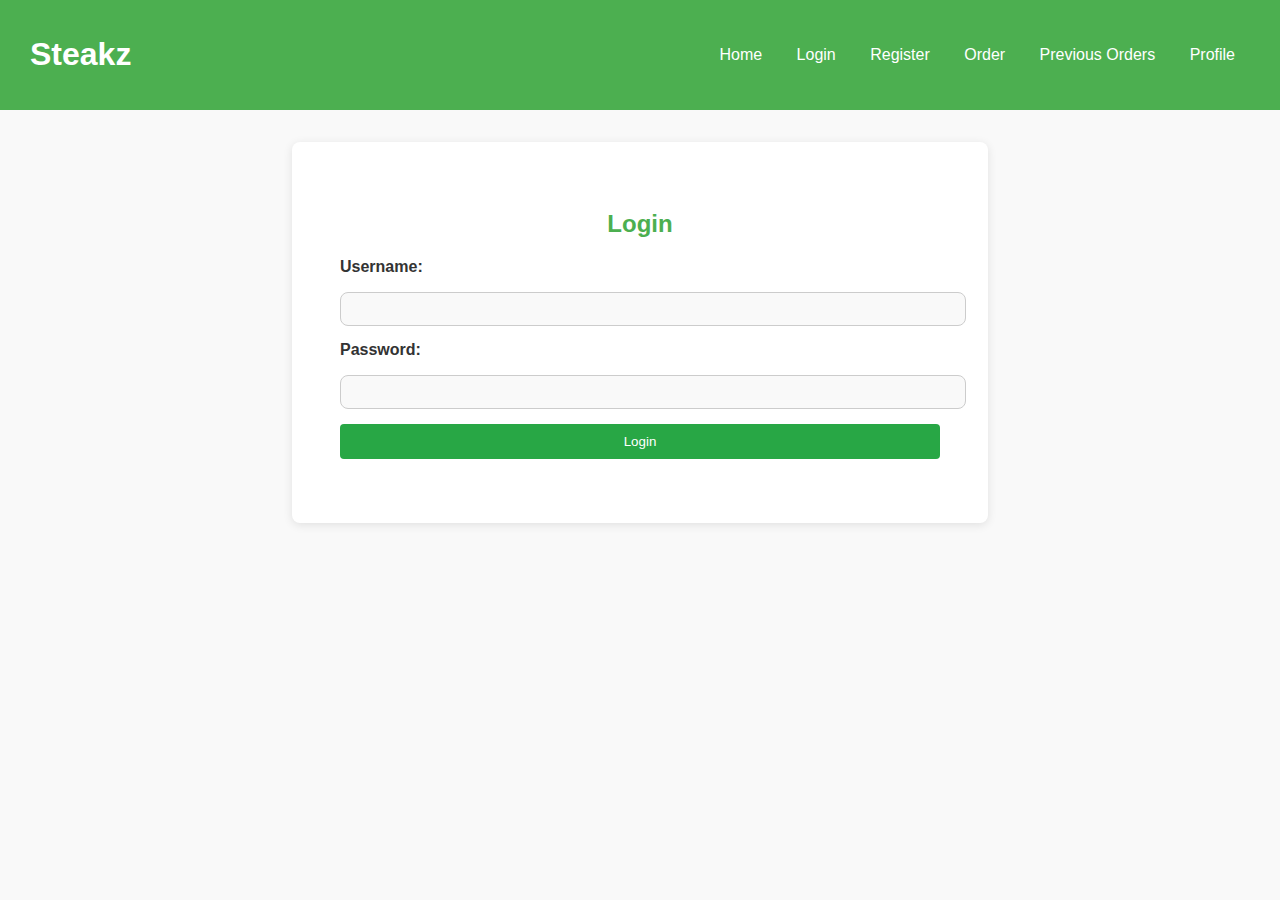
<file: login.html>
<!DOCTYPE html>
<html lang="en">

<head>
    <meta charset="UTF-8">
    <meta name="viewport" content="width=device-width, initial-scale=1.0">
    <title>Steakz - Login</title>
    <link rel="stylesheet" href="css/styles.css">
    <link rel="stylesheet" href="css/login_register.css">
</head>

<body>
    <nav class="navbar">
        <h1>Steakz</h1>

        <div class="nav-links">
            <a href="index.html">Home</a>
            <a href="login.html">Login</a>
            <a href="register.html">Register</a>
            <a href="order.html">Order</a>
            <a href="previous-orders.html">Previous Orders</a>
            <a href="profile.html">Profile</a>
        </div>
    </nav>

    <section class="login-section">
        <h2>Login</h2>

        <form id="loginForm" onsubmit="login(event)">
            <label for="username">Username:</label>
            <input class="input-style" type="text" id="username" required>
            <label for="password">Password:</label>
            <input class="input-style" type="password" id="password" required>
            <button type="submit">Login</button>
        </form>
    </section>

    <script src="js/client/auth.js"></script>
</body>

</html>
</file>
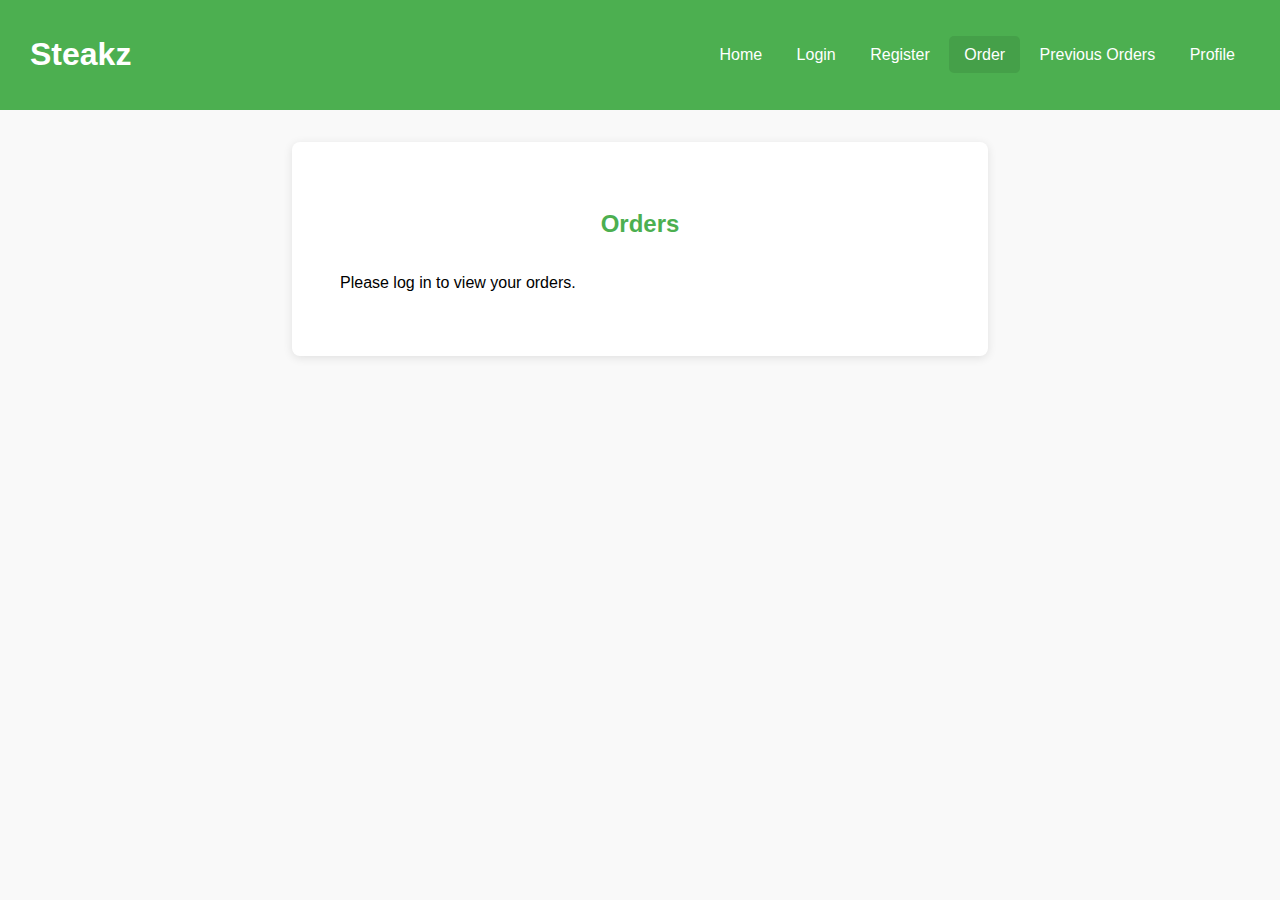
<file: order.html>
<!DOCTYPE html>
<html lang="en">

<head>
    <meta charset="UTF-8">
    <meta name="viewport" content="width=device-width, initial-scale=1.0">
    <title>Steakz - Order</title>
    <link rel="stylesheet" href="css/styles.css">
</head>

<body>
    <nav class="navbar">
        <h1>Steakz</h1>

        <div class="nav-links">
            <a href="index.html">Home</a>
            <a href="login.html">Login</a>
            <a href="register.html">Register</a>
            <a class="active" href="order.html">Order</a>
            <a href="previous-orders.html">Previous Orders</a>
            <a href="profile.html">Profile</a>
        </div>
    </nav>

    <section class="order-section">
        <h2>Orders</h2>

        <form id="orderForm" onsubmit="placeOrder(event)">
            <label for="customerName">Customer Name:</label>
            <input class="input-style" type="text" id="customerName" readonly>
            <label for="customerName">Customer Username:</label>
            <input class="input-style" type="text" id="customer_username" readonly>
            <label for="phoneNumber">Phone Number:</label>
            <input class="input-style" type="text" id="phoneNumber" required>

            <!-- Food selection section -->
            <div id="foodList">
                <!-- Single food item template -->
                <div class="food-item">
                    <label for="food">Select Food:</label>
                    <select class="foodSelect input-style" onchange="calculateTotal()" style="width: 40%;">
                        <option value="Grilled Chicken" data-price="12.99">Grilled Chicken - $12.99</option>
                        <option value="Pasta Alfredo" data-price="9.99">Pasta Alfredo - $9.99</option>
                        <option value="Pizza Margherita" data-price="14.99">Pizza Margherita - $14.99</option>
                        <option value="Sushi Roll" data-price="8.99">Sushi Roll - $8.99</option>
                        <option value="Burger Deluxe" data-price="11.99">Burger Deluxe - $11.99</option>
                        <option value="Caesar Salad" data-price="7.99">Caesar Salad - $7.99</option>
                    </select>



                    <label for="quantity">Quantity:</label>


                    <input type="number" class="quantity input-style" style="width: 10%;" min="1" value="1"
                        onchange="calculateTotal()" required>
                    <button type="button" onclick="removeFoodItem(this)">Remove</button>
                </div>
            </div>

            <!-- Button to add more food items -->
            <button type="button" onclick="addFoodItem()">Add Another Food</button>
            <hr>
            <h3>Total Price: $<span id="totalPrice">0</span></h3>
            <button type="submit">Place Order</button>
        </form>
    </section>

    <script src="js/client/ordres.js"></script>
</body>

</html>
</file>
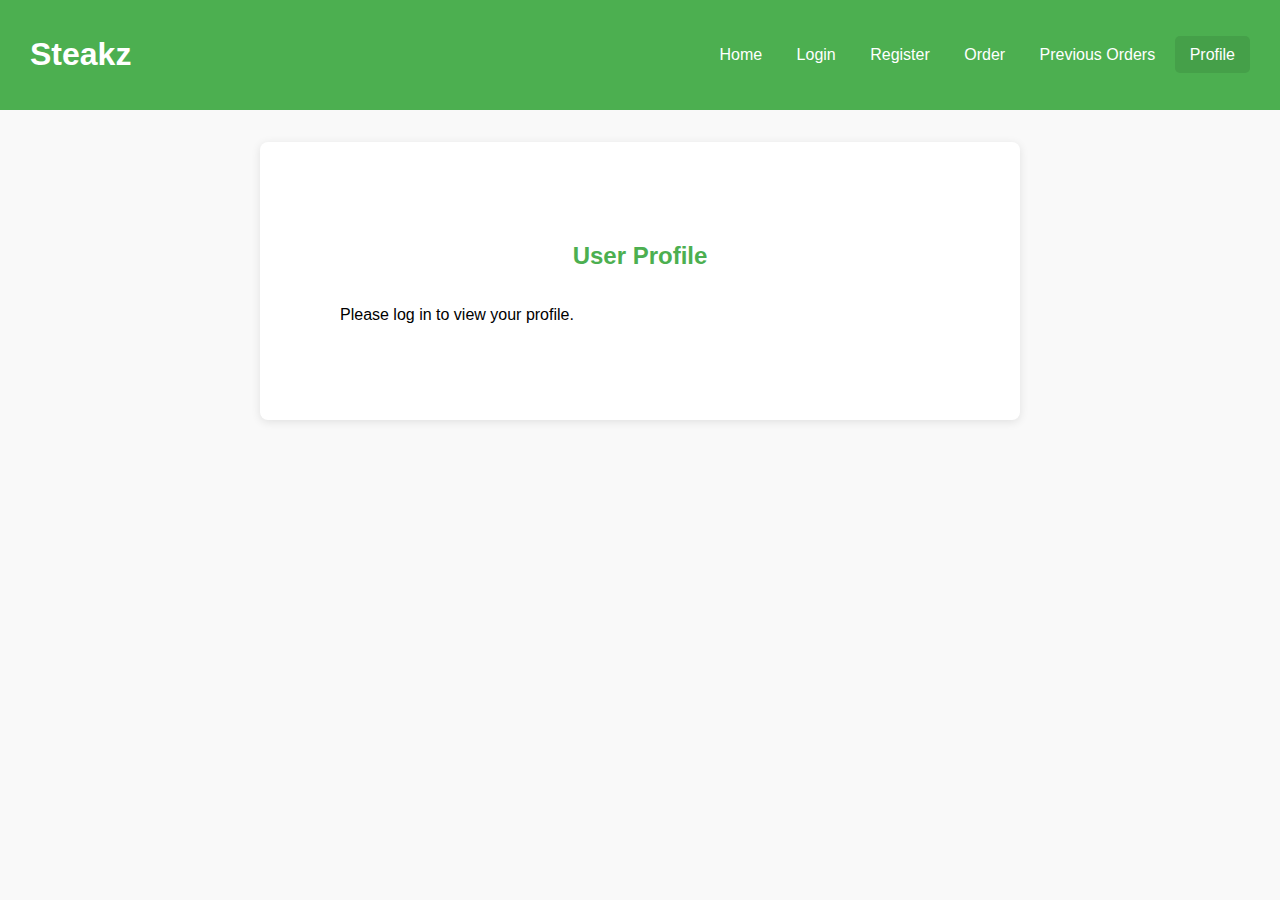
<file: profile.html>
<!DOCTYPE html>
<html lang="en">

<head>
    <meta charset="UTF-8">
    <meta name="viewport" content="width=device-width, initial-scale=1.0">
    <title>Steakz - Profile</title>
    <link rel="stylesheet" href="css/styles.css">
</head>

<body>
    <nav class="navbar">
        <h1>Steakz</h1>

        <div class="nav-links">
            <a href="index.html" >Home</a>
            <a href="login.html">Login</a>
            <a href="register.html">Register</a>
            <a href="order.html">Order</a>
            <a href="previous-orders.html">Previous Orders</a>
            <a class="active" href="profile.html">Profile</a>
        </div>
    </nav>

    <div class="profile-container">
        <h2>User Profile</h2>
        <form id="profileForm">
            <div class="form-group">
                <label for="username">Full Name:</label>
                <input class="input-style" type="text" id="fullName" required>
            </div>
            <div class="form-group">
                <label for="username">Username</label>
                <input class="input-style"  type="text" id="username" disabled>
            </div>
            <div class="form-group">
                <label for="username">Phone:</label>
                <input class="input-style"  type="text" id="phone" required>
            </div>
            <div class="form-group">
                <label for="username">Password:</label>
                <input class="input-style"  type="password" id="password" >
            </div>
            <div class="form-group">
                <label for="phone">Address:</label>
                <input class="input-style"  type="text" id="address" required>
            </div>
            <button type="submit">Update Profile</button>
            <button type="button" class="logout-button" onclick="logoutUser()">Logout</button>
        </form>
    </div>

    <script src="js/client/profile.js"></script>
</body>

</html>
</file>
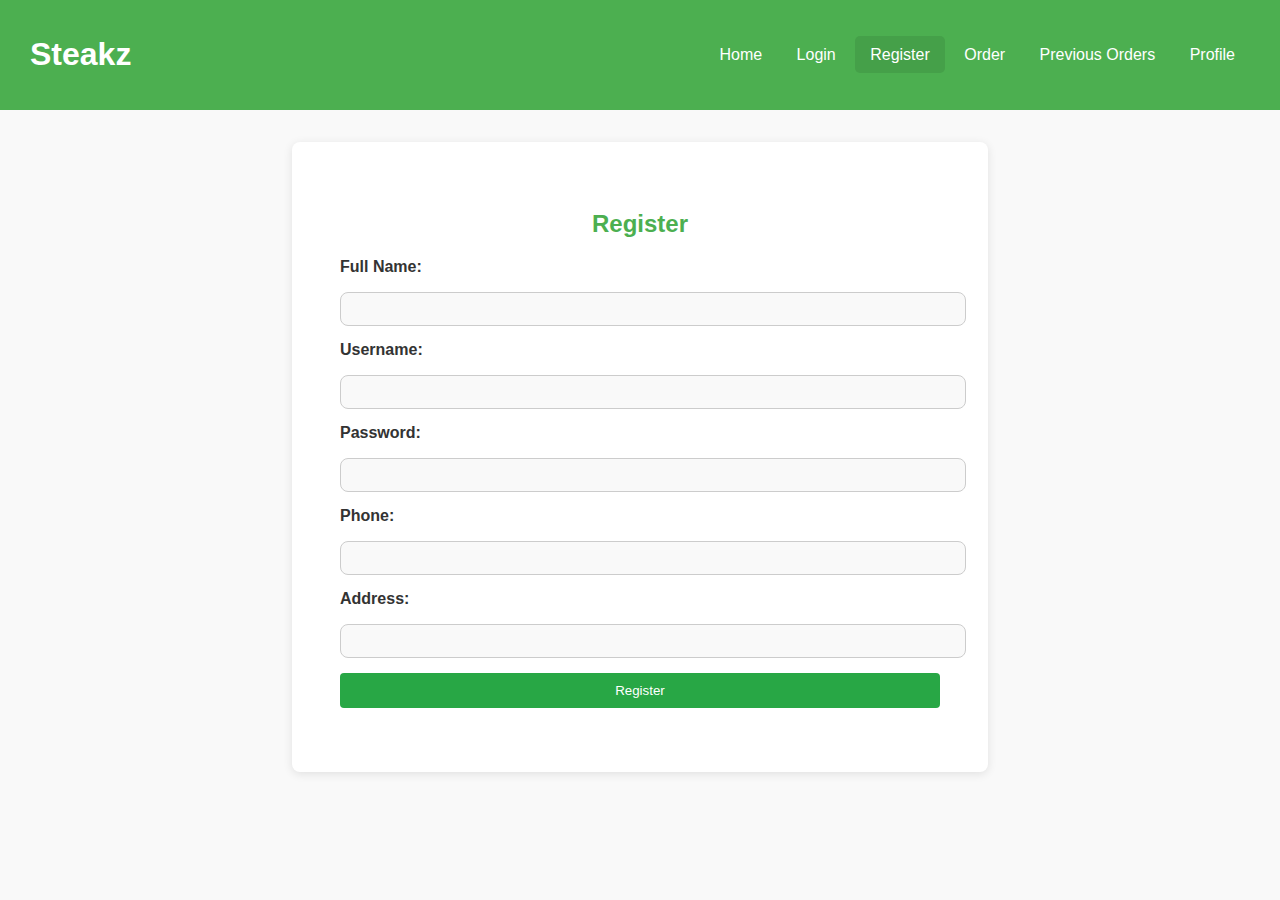
<file: register.html>
<!DOCTYPE html>
<html lang="en">

<head>
    <meta charset="UTF-8">
    <meta name="viewport" content="width=device-width, initial-scale=1.0">
    <title>Steakz - Register</title>
    <link rel="stylesheet" href="css/styles.css">
    <link rel="stylesheet" href="css/login_register.css">

</head>

<body>
    <nav class="navbar">
        <h1>Steakz</h1>

        <div class="nav-links">
            <a href="index.html">Home</a>
            <a href="login.html">Login</a>
            <a class="active" href="register.html">Register</a>
            <a href="order.html">Order</a>
            <a href="previous-orders.html">Previous Orders</a>
            <a href="profile.html">Profile</a>
        </div>
    </nav>

    <section class="register-section">
        <h2>Register</h2>

        <form id="registerForm" onsubmit="register(event)">
            <label for="fullName">Full Name:</label>
            <input class="input-style" type="text" id="fullName" required>

            <label for="newUsername">Username:</label>
            <input class="input-style" type="text" id="username" required>

            <label for="newPassword">Password:</label>
            <input class="input-style" type="password" id="password" required>

            <label for="phone">Phone:</label>
            <input class="input-style" type="tel" id="phone" required>

            <label for="address">Address:</label>
            <input class="input-style" type="text" id="address" required>

            <button type="submit">Register</button>
        </form>
    </section>

    <script src="js/client/auth.js"></script>

</body>

</html>
</file>
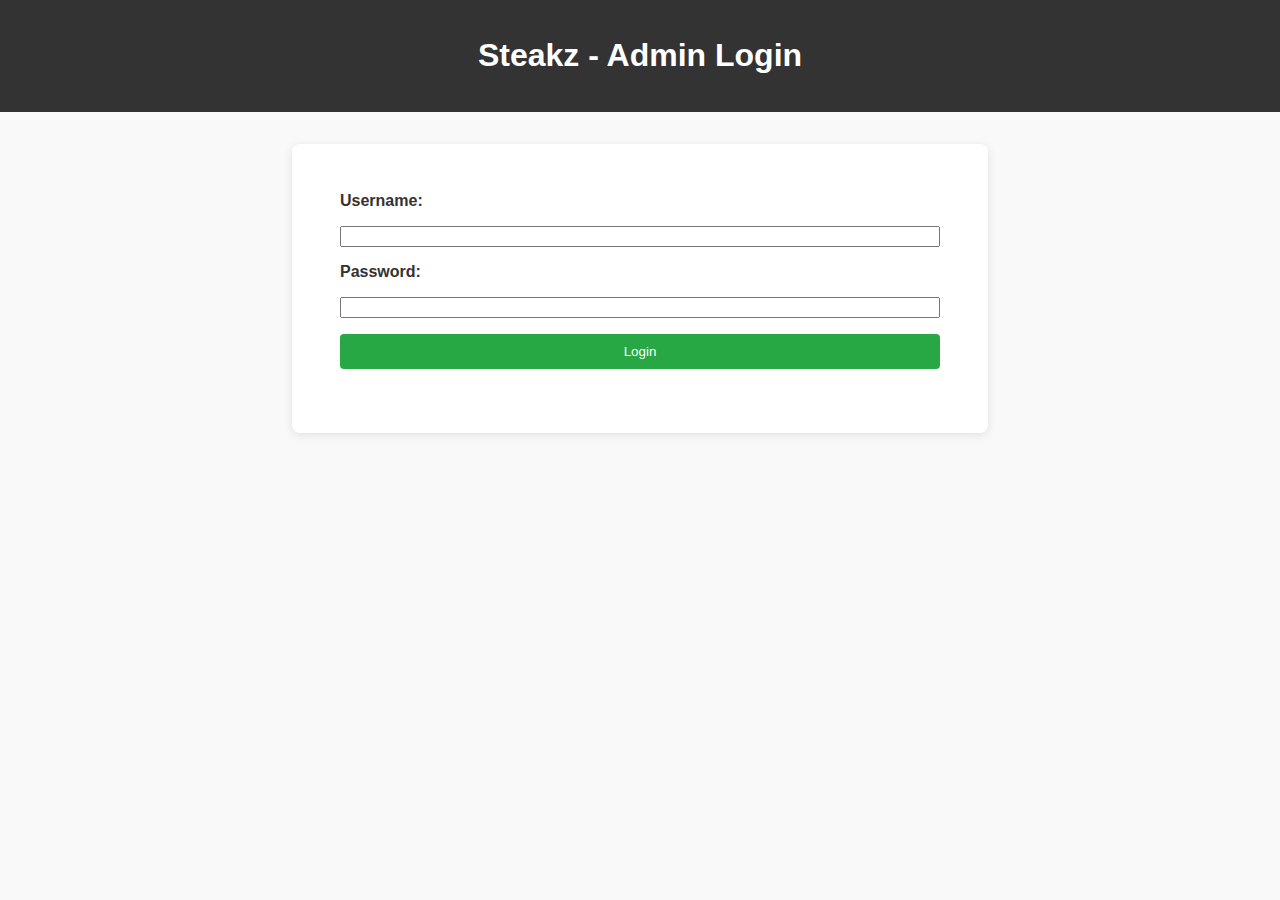
<file: admin/admin-dashboard.html>
<!DOCTYPE html>
<html lang="en">

<head>
    <meta charset="UTF-8">
    <meta name="viewport" content="width=device-width, initial-scale=1.0">
    <title>Steakz - Dashboard</title>
    <link rel="stylesheet" href="../css/admin-dashboard.css">

 
</head>

<body>
    <header>
        <h1>Steakz - Admin</h1>
        <nav>
            <a class="active" href="admin-dashboard.html">Dashboard</a>
            <a href="employees.html">Manage Employees</a>
            <a href="all-customer.html">Manage Customer</a>
            <a href="order-management.html">Manage Orders</a>
            <a href="#" class="logout" onclick="logoutAdmin()">Logout</a>
        </nav>
    </header>

    <section class="dashboard">
        <h2>Overview</h2>
        <div class="overview">
            <div class="card">
                <span id="totalSales">$0</span>
                <p>Total Sales</p>
            </div>
            <div class="card">
                <span id="totalOrders">0</span>
                <p>Total Orders</p>
            </div>
            <div class="card">
                <span id="completedOrders">0</span>
                <p>Completed Orders</p>
            </div>
            <div class="card">
                <span id="totalCustomers">0</span>
                <p>Total Customers</p>
            </div>
            <div class="card">
                <span id="totalEmployees">0</span>
                <p>Total Employees</p>
            </div>
        </div>
    </section>

    <!-- <script src="../js/script.js"></script> -->
    <script src="../js/admin/dashboard.js"></script>
    <script src="../js/admin/admin-auth.js"></script>
</body>

</html>
</file>
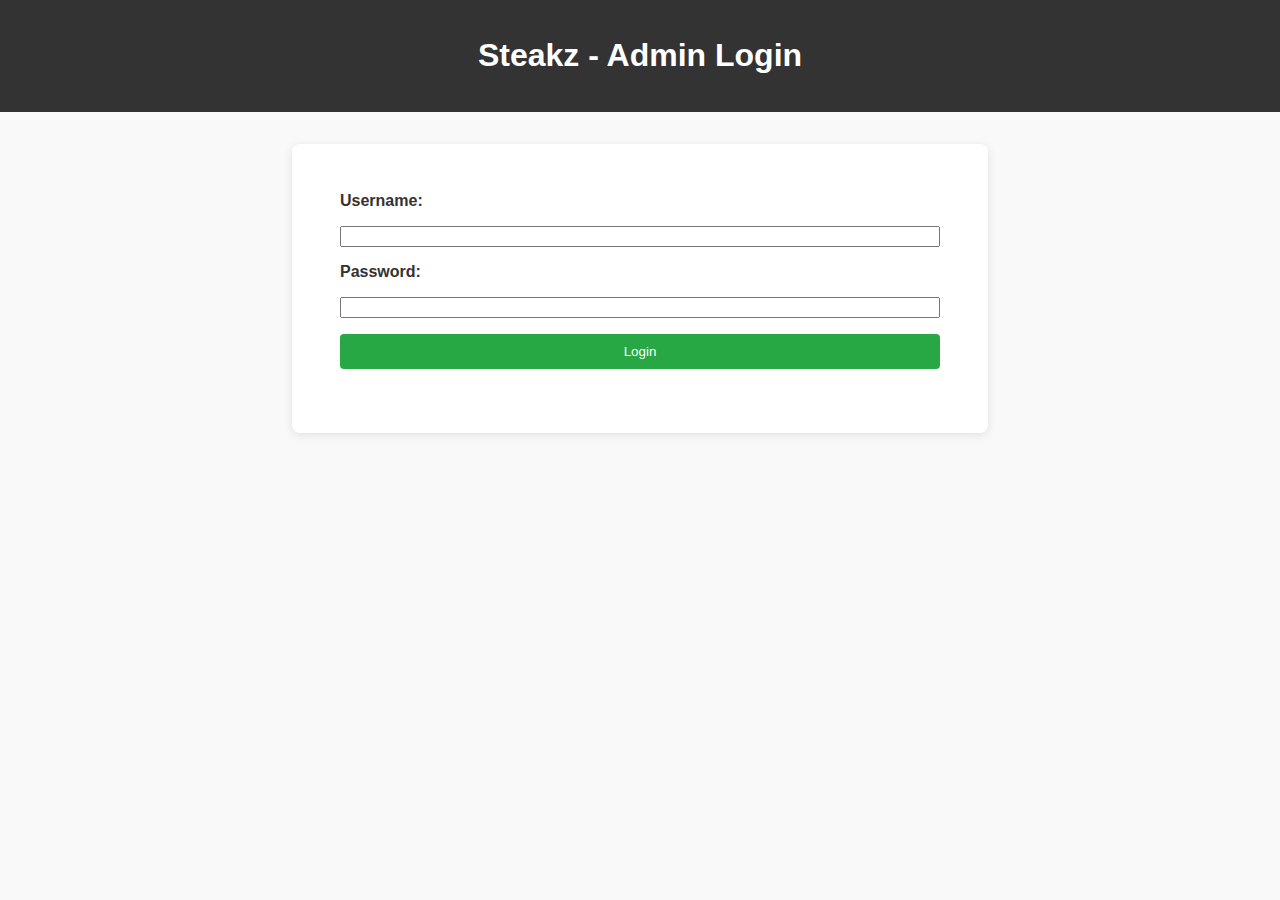
<file: admin/admin-login.html>
<!DOCTYPE html>
<html lang="en">
<head>
    <meta charset="UTF-8">
    <meta name="viewport" content="width=device-width, initial-scale=1.0">
    <title>Admin Login</title>
    <link rel="stylesheet" href="../css/styles.css">
</head>
<body>
    <header>
        <h1>Steakz - Admin Login</h1>
    </header>

    <section class="login-section">
        <form id="adminLoginForm" onsubmit="adminLogin(event)">
            <label for="adminUsername">Username:</label>
            <input type="text" id="adminUsername" required>
            <label for="adminPassword">Password:</label>
            <input type="password" id="adminPassword" required>
            <button type="submit">Login</button>
        </form>
    </section>

    <script src="../js/admin/admin-auth.js"></script>
</body>
</html>
</file>
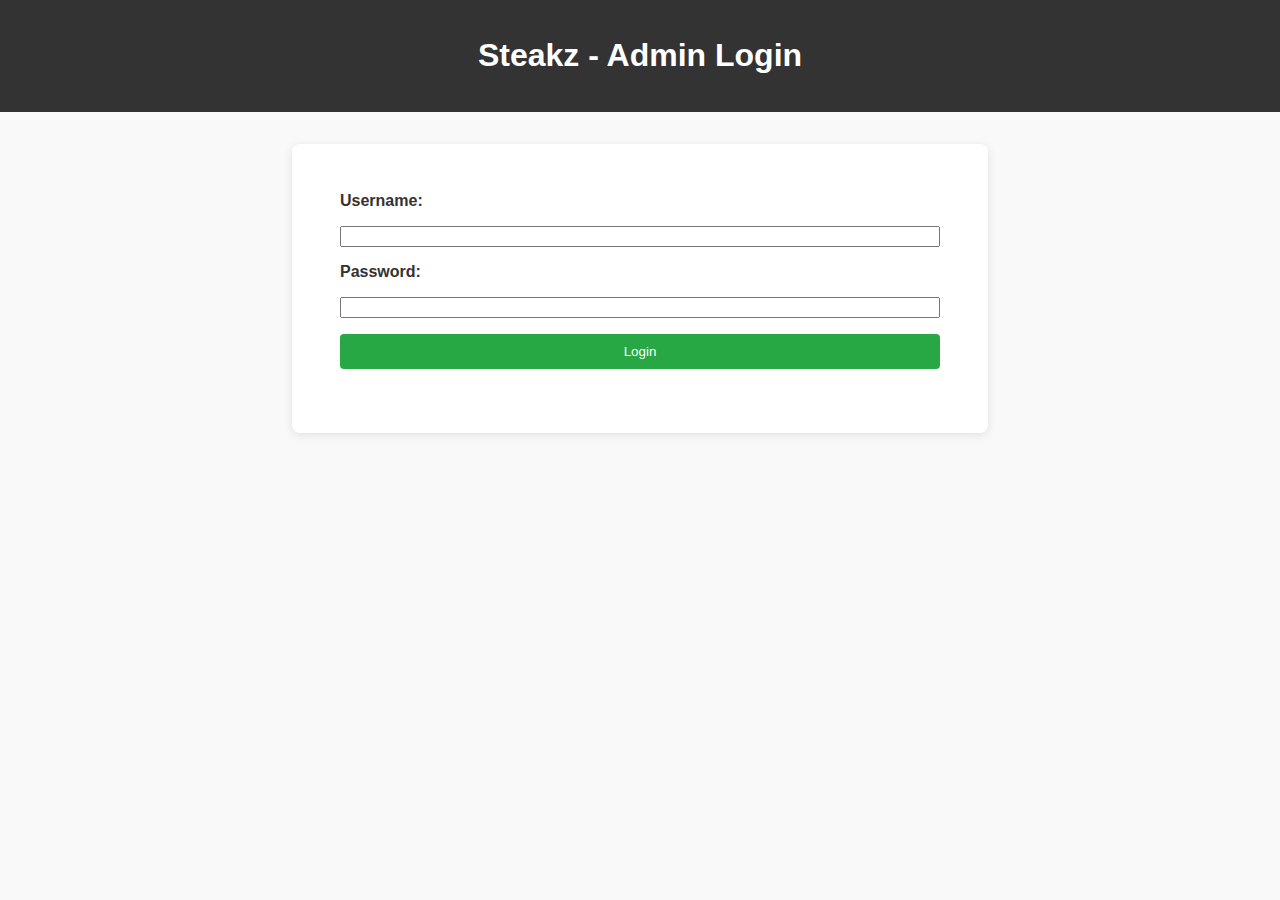
<file: admin/all-customer.html>
<!DOCTYPE html>
<html lang="en">

<head>
    <meta charset="UTF-8">
    <meta name="viewport" content="width=device-width, initial-scale=1.0">
    <title>Steakz - All Customers</title>
    <link rel="stylesheet" href="../css/all-customer.css">
    <link rel="stylesheet" href="../css/admin-dashboard.css">
</head>

<body>
    <header>
        <h1>Steakz - Admin</h1>
        <nav>
            <a href="admin-dashboard.html">Dashboard</a>
            <a href="employees.html">Manage Employees</a>
            <a class="active" href="all-customer.html">Manage Customer</a>
            <a href="order-management.html">Manage Orders</a>
            <a href="#" class="logout" onclick="logoutAdmin()">Logout</a>
        </nav>
    </header>

    <section class="dashboard">
        <h2>Customer Management</h2>
    
        <hr>
        <div class="customer-table-container">
            <table class="customer-table">
                <thead>
                    <tr>
                        <th>ID</th>
                        <th>Name</th>
                        <th>Username</th>
                        <th>Phone</th>
                        <th>Address</th>
                        <th>Actions</th>
                    </tr>
                </thead>
                <tbody id="userTableBody">
                    <!-- Customers will be dynamically populated here -->
                </tbody>
            </table>
        </div>
    </section>
    
    <script src="../js/admin/all-users.js"></script>
</body>

</html>
</file>
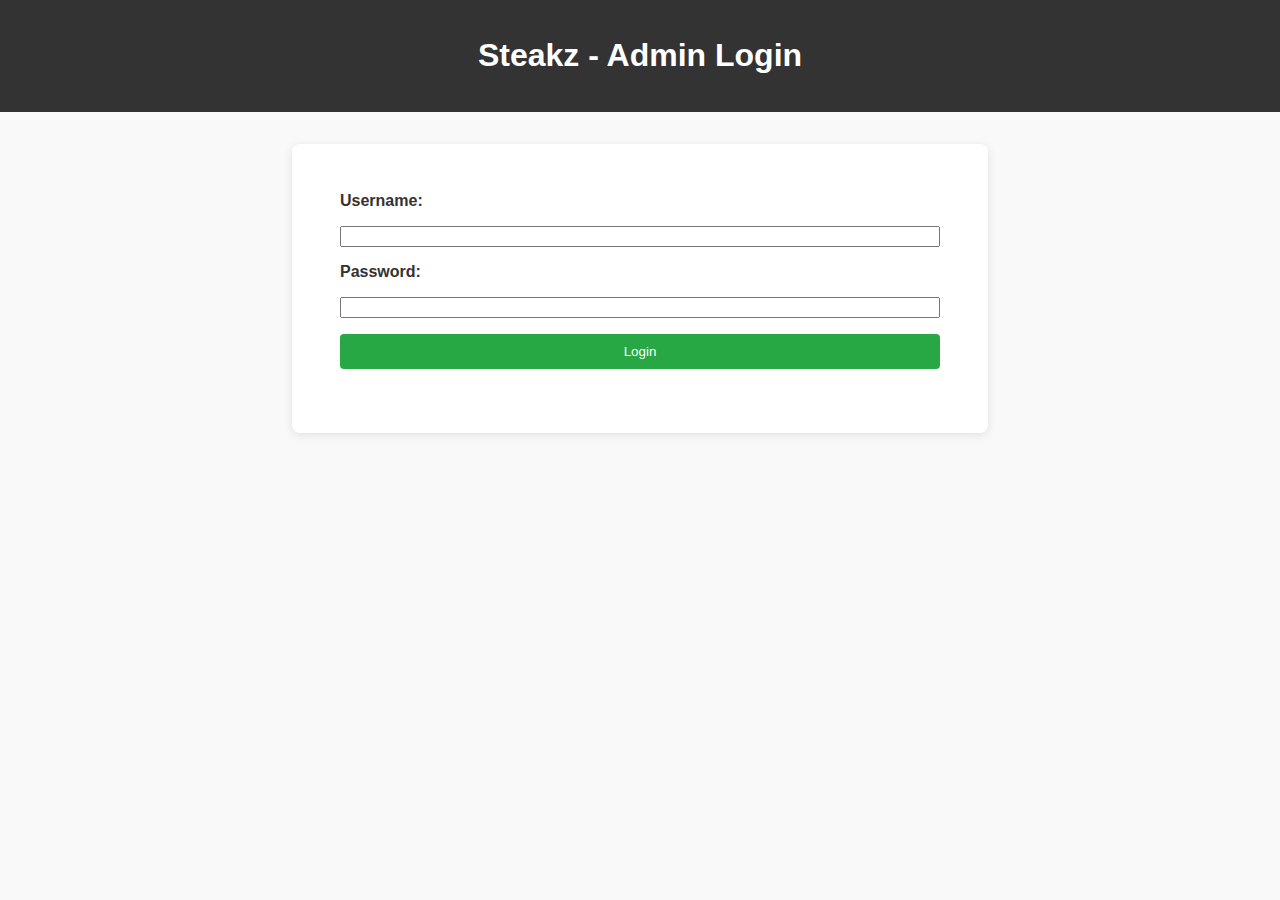
<file: admin/employees.html>
<!DOCTYPE html>
<html lang="en">

<head>
    <meta charset="UTF-8">
    <meta name="viewport" content="width=device-width, initial-scale=1.0">
    <title>Steakz - Employees</title>

    <link rel="stylesheet" href="../css/admin-dashboard.css">
    <link rel="stylesheet" href="../css/employee.css">

</head>

<body>
    <header>
        <h1>Steakz - Admin</h1>
        <nav>
            <a href="admin-dashboard.html">Dashboard</a>
            <a class="active" href="employees.html">Manage Employees</a>
            <a href="all-customer.html">Manage Customer</a>
            <a href="order-management.html">Manage Orders</a>
            <a href="#" class="logout" onclick="logoutAdmin()">Logout</a>
        </nav>
    </header>

    <section class="dashboard">
        <h2>Employee Management</h2>
        <hr>

        <div class="employee-section">

            <!-- Form to Add Employee -->
            <div class="employee-form">
                <h3>Add Employee</h3>
                <form id="addEmployeeForm">
                    <label for="employeeName">Employee Name:</label>
                    <input type="text" id="employeeName" class="full-width" placeholder="Enter employee name" required>

                    <label for="employeeId">Employee ID:</label>
                    <input type="text" id="employeeId" class="full-width" placeholder="Enter employee ID" required>

                    <button type="submit">Add Employee</button>
                </form>
            </div>

            <!-- Employee List -->
            <div class="employee-list">
                <h3>Current Employees</h3>
                <ul id="employeeList"></ul>
            </div>
        </div>



    </section>

    <script src="../js/admin/employee.js"></script>
</body>

</html>
</file>
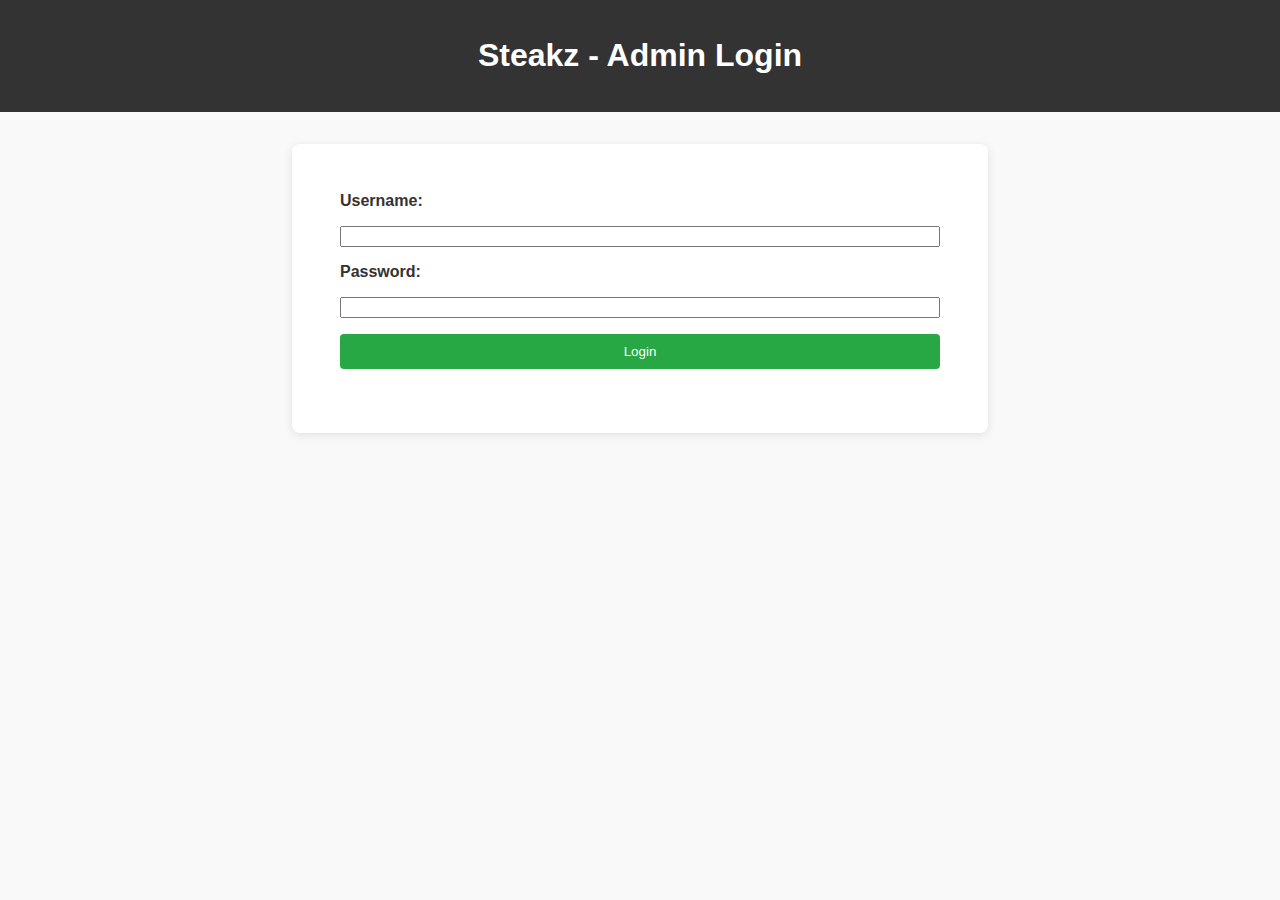
<file: admin/order-management.html>
<!DOCTYPE html>
<html lang="en">

<head>
    <meta charset="UTF-8">
    <meta name="viewport" content="width=device-width, initial-scale=1.0">
    <title>Steakz - Order Management</title>

    <link rel="stylesheet" href="../css/order-management.css">
    <link rel="stylesheet" href="../css/admin-dashboard.css">

</head>

<body>
    <header>
        <h1>Steakz - Admin</h1>
        <nav>
            <a href="admin-dashboard.html">Dashboard</a>

            <a href="employees.html">Manage Employees</a>
            <a href="all-customer.html">Manage Customer</a>
            <a class="active" href="order-management.html">Manage Orders</a>
            <a href="#" class="logout" onclick="logoutAdmin()">Logout</a>
        </nav>
    </header>

    <section class="dashboard">
        <h2>All Orders</h2>

        <hr>


        <section class="order-section orders-container">

            <!-- Table to Display Orders -->
            <table>
                <thead>
                    <tr>
                        <th>Order ID</th>
                        <th>Customer Name</th>
                        <th>Food Items</th>
                        <th>Total Price</th>
                        <th>Status</th>
                        <th>Action</th>
                    </tr>
                </thead>
                <tbody id="adminOrdersTable">
                    <!-- Orders will be dynamically loaded here -->
                </tbody>
            </table>
        </section>


    </section>

    <script src="../js/admin/order-management.js"></script>
    <script src="../js/admin/admin-auth.js"></script>


</body>

</html>
</file>
<file: css/styles.css>
body {
  font-family: Arial, sans-serif;
  margin: 0;
  padding: 0;
  background-color: #f9f9f9;
}
header {
  background-color: #333;
  color: white;
  padding: 1rem;
  text-align: center;
}

.container {
  padding: 2rem;
}

.login-section,
.register-section,
.order-section,
.orders-section,
.dashboard {
  max-width: 600px;
  margin: 2rem auto;
  padding: 3rem;
  background-color: white;
  border-radius: 8px;
  box-shadow: 0 2px 10px rgba(0, 0, 0, 0.1);
}

button {
  background-color: #28a745;
  color: white;
  border: none;
  padding: 10px 15px;
  cursor: pointer;
  border-radius: 4px;
  transition: background-color 0.3s;
}

button:hover {
  background-color: #218838;
}

form {
  display: flex;
  flex-direction: column;
}

form label,
form input,
form select,
form button {
  margin-bottom: 1rem;
}

h1,
h2,
h3 {
  text-align: center;
}

/* Profile Page */
.profile-container {
  max-width: 600px;
  margin: 2rem auto;
  padding: 5rem;
  background-color: white;
  border-radius: 8px;
  box-shadow: 0 2px 10px rgba(0, 0, 0, 0.1);
}

.profile-container h2 {
  margin-bottom: 20px;
}

/* Previous Orders Page */
.orders-container {
  max-width: 800px;
  margin: 50px auto;
  padding: 20px;
  background-color: #f9f9f9;
  border-radius: 10px;
  box-shadow: 0 2px 10px rgba(0, 0, 0, 0.1);
}

.orders-container h2 {
  text-align: center;
  margin-bottom: 20px;
  font-size: 2em;
  color: #333;
}

.order {
  background-color: #fff;
  border-radius: 10px;
  padding: 15px;
  margin-bottom: 20px;
  box-shadow: 0 4px 8px rgba(0, 0, 0, 0.05);
  transition: transform 0.3s ease;
}

.order:hover {
  transform: scale(1.02);
}

.order h3 {
  margin-bottom: 10px;
  font-size: 1.2em;
  color: #28a745;
}

.order p {
  margin: 5px 0;
  font-size: 1em;
}

ul {
  padding-left: 20px;
  margin-bottom: 10px;
}

ul li {
  list-style-type: disc;
  margin-bottom: 5px;
}

hr {
  margin: 10px 0;
  border: 0;
  border-top: 1px solid #ddd;
}

/* Navigation Bar */
.navbar {
  display: flex;
  justify-content: space-between;
  align-items: center;
  background-color: #4caf50;
  padding: 15px 30px;
  color: white;
}

.nav-links a {
  color: white;
  text-decoration: none;
  padding: 10px 15px;
  border-radius: 5px;
}

.nav-links a:hover,
.nav-links a.active {
  background-color: #45a049;
}

/* Form Styling */
h2 {
  text-align: center;
  margin-bottom: 20px;
  color: #4caf50;
}

/* Logout Button */
.logout-button {
  background-color: #f44336; /* Red */
}

.logout-button:hover {
  background-color: #d32f2f; /* Darker Red */
}

/* Table styles */
.orders-container table {
  width: 100%;
  border-collapse: collapse;
  margin: 20px 0;
  font-size: 1em;
  text-align: left;
}

.orders-container th,
.orders-container td {
  padding: 12px;
  border: 1px solid #ddd;
}

.orders-container th {
  background-color: #4caf50;
  color: white;
}

.orders-container td {
  background-color: #f9f9f9;
}

/* Input field styling */
.input-style {
  width: 100%;
  padding: 7px 12px;
  margin-bottom: 15px;
  border-radius: 8px;
  border: 1px solid #ccc;
  background-color: #f9f9f9;
  font-size: 16px;
  transition: border-color 0.3s ease, box-shadow 0.3s ease;
}

/* Input field styling */
.input-style:focus {
  border-color: #6a5acd;
  box-shadow: 0 0 8px rgba(106, 90, 205, 0.2);
  outline: none;
}
label {
  font-weight: bold;
  color: #333;
}
</file>
<file: css/login_register.css>
/* Responsive design for smaller screens */
@media (max-width: 768px) {
  form {
    padding: 20px;
  }

  .input-field {
    padding: 10px;
  }

  .submit-btn {
    padding: 10px;
  }
}
</file>
<file: css/all-customer.css>
/* Header Styling */
.admin-header {
    background-color: #333;
    padding: 20px;
    color: white;
    /* text-align: center; */
}

.admin-nav {
    list-style: none;
    padding: 0;
    margin: 0;
    text-align: center;
}

.admin-nav li {
    display: inline;
    margin: 0 15px;
}

.admin-nav a {
    color: white;
    text-decoration: none;
    font-size: 1.2em;
}

.admin-nav a:hover, .admin-nav a.active {
    text-decoration: underline;
}

/* Main Section */
.admin-main {
    padding: 20px;
    margin: 20px;
    background-color: white;
    border-radius: 8px;
    box-shadow: 0 2px 10px rgba(0, 0, 0, 0.1);
}

.customer-table-container {
    /* max-width: 1000px; */
    margin: 0 auto;
}

.customer-table {
    width: 100%;
    border-collapse: collapse;
    margin-top: 20px;
}

.customer-table th, .customer-table td {
    padding: 12px;
    text-align: left;
    border: 1px solid #ddd;
}

.customer-table th {
    background-color: #4CAF50;
    color: white;
}

.customer-table td {
    background-color: #f9f9f9;
}

.customer-table tr:hover {
    background-color: #f1f1f1;
}

/* Action Buttons */
.action-btn {
    padding: 8px 12px;
    border: none;
    border-radius: 4px;
    cursor: pointer;
    margin-right: 5px;
}

.action-btn.edit {
    background-color: #4CAF50;
    color: white;
}

.action-btn.delete {
    background-color: #f44336;
    color: white;
}

.action-btn.edit:hover {
    background-color: #45a049;
}

.action-btn.delete:hover {
    background-color: #d32f2f;
}
</file>
<file: css/employee.css>
/* Container for Employee Management */
.employee-management-container {
  max-width: 700px;
  margin: 50px auto;
  padding: 25px;
  background-color: #fff;
  border-radius: 15px;
  box-shadow: 0 4px 20px rgba(0, 0, 0, 0.1);
}

.employee-management-container h2 {
  text-align: center;
  margin-bottom: 30px;
  font-size: 2rem;
  color: #333;
  font-weight: bold;
}

/* Employee Form Styles */
#addEmployeeForm label{
margin-bottom: 50px;
}

.employee-form label {
  font-weight: bold;
  color: #262626;
  font-size: 1.1rem;
}

.employee-form input,
.employee-form select {
  width: calc(50% - 10px);
  padding: 12px;
  border: 1px solid #ddd;
  border-radius: 10px;
  font-size: 1rem;
}

.employee-form input.full-width,
.employee-form select.full-width {
  width: 100%;
}

.employee-form button {
  width: 100%;
  padding: 12px;
  background-color: #28a745;
  color: white;
  border: none;
  border-radius: 10px;
  cursor: pointer;
  transition: background-color 0.3s ease;
  font-size: 1.1rem;
  margin-top: 20px;
}

.employee-form button:hover {
  background-color: #218838;
}


.employee-list,
.employee-form h3 {
  font-size: 1.5rem;
  margin: 15px;
  color: #4caf50;
}

.employee-item {
  background-color: #f1f1f1;
  padding: 15px;
  border: 1px solid #ddd;
  border-radius: 10px;
  margin-bottom: 15px;
  display: flex;
  justify-content: space-between;
  align-items: center;
  transition: background-color 0.3s ease;
}

.employee-item:hover {
  background-color: #eaeaea;
}

.employee-item span {
  font-size: 1.1rem;
  font-weight: bold;
  color: #333;
}

.employee-item button {
  background-color: #ff4d4d;
  border: none;
  padding: 8px 15px;
  width: 150px;
  color: white;
  cursor: pointer;
  border-radius: 5px;
  transition: background-color 0.3s ease;
}

.employee-item button:hover {
  background-color: #ff1a1a;
}
.employee-section {
  display: grid;
  grid-template-columns: 1fr 2fr;
  grid-gap: 10px;
}
</file>
<file: css/order-management.css>
button {
    width: 100%;
    padding: 10px;
    border: none;
    border-radius: 5px;
    background-color: #df0303;
    color: white;
    cursor: pointer;
    margin-top: 10px;
    transition: background-color 0.3s;
}


/* Table styles from the existing CSS */
.orders-container table {
    width: 100%;
    border-collapse: collapse;
    margin: 20px 0;
    font-size: 1em;
    text-align: left;
}

.orders-container th, .orders-container td {
    padding: 12px;
    border: 1px solid #ddd;
}

.orders-container th {
    background-color: #4CAF50;
    color: white;
}

.orders-container td {
    background-color: #f9f9f9;
}
</file>
<file: css/admin-dashboard.css>
/* General Reset */
* {
  margin: 0;
  padding: 0;
  box-sizing: border-box;
  font-family: "Arial", sans-serif;
}

body {
  background-color: #f4f6f9;
  display: flex;
  min-height: 100vh;
}

/* Sidebar styling */
header {
  width: 280px;
  background-color: #4CAF50;
  color: white;
  display: flex;
  flex-direction: column;
  align-items: center;
  padding: 20px;
  height: 100vh;
  position: fixed;
  left: 0;
  top: 0;
}

header h1 {
  font-size: 30px;
  margin-bottom: 50px;
}

nav a {
  display: block;
  color: white;
  padding: 10px;
  text-decoration: none;
  font-size: 18px;
  margin-bottom: 5px;
  /* text-align: center; */
  border-radius: 8px;
  transition: background-color 0.3s ease;
}

nav a:hover {
  background-color: #d6d6d654;
}
.active {
  background-color: #d6d6d654;
}
nav a.logout {
  margin-top: auto;
  background-color: #e74c3c;
}

nav a.logout:hover {
  background-color: #c0392b;
}

/* Main Content Styling */
.dashboard {
  margin-left: 270px;
  padding: 40px;
  flex-grow: 1;
}

.dashboard h2 {
  font-size: 28px;
  color: #34495e;
  margin-bottom: 20px;
}

.overview {
  display: grid;
  grid-template-columns: repeat(3, 1fr);
  gap: 20px;
}

.card {
  background-color: white;
  border-radius: 8px;
  box-shadow: 0 4px 8px rgba(0, 0, 0, 0.1);
  padding: 20px;
  text-align: center;
  transition: transform 0.3s ease;
}

.card:hover {
  transform: translateY(-10px);
}

.card span {
  display: block;
  font-size: 36px;
  font-weight: bold;
  margin-bottom: 10px;
  color: #27ae60;
}

.card p {
  font-size: 18px;
  color: #7f8c8d;
}

/* Responsive adjustments */
@media (max-width: 768px) {
  .overview {
    grid-template-columns: 1fr;
  }

  header {
    width: 100px;
    text-align: center;
  }

  nav a {
    font-size: 14px;
    padding: 10px;
  }

  .dashboard {
    margin-left: 110px;
  }
}

.admin-logo {
  color: white;
  text-decoration: none;
  font-size: 22px;
  font-weight: bold;
  margin-bottom: 50px;
}
</file>
